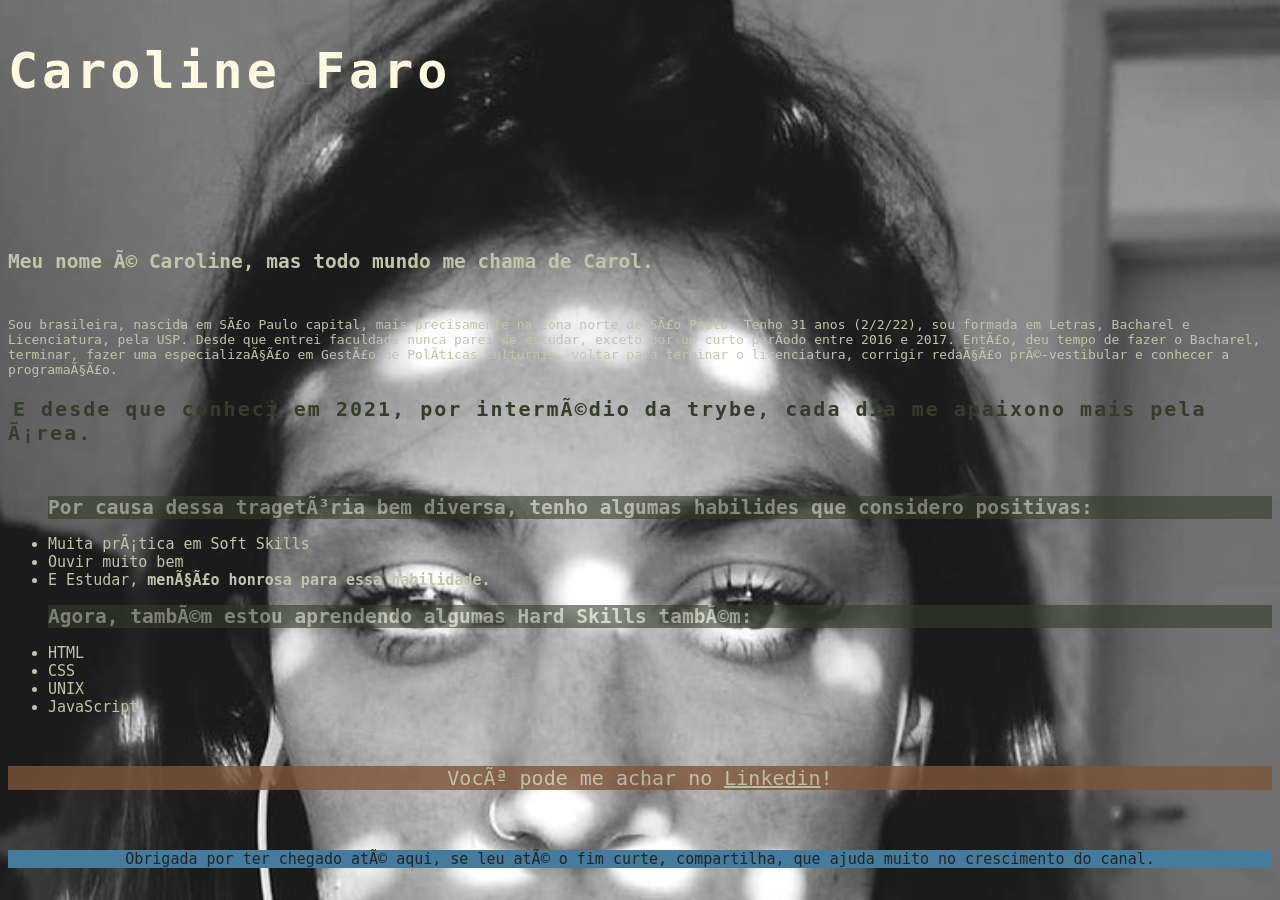
<file: index.html>
<!DOCTYPE html>
<html lang="pt-br">
    <head>
        <meta charset="UTP-8">
        <title>carol faro</title>
        <link rel="stylesheet" type="text/css" href="style2.css">
        <style>  
</style>
    </head>
    <body>
        <header>
            <section id="cabecalho">
        <h1 id="nome1"> Caroline Faro </h1>
        </section>
        </header>
        <section id="text">
       <h2 id="titulo1"> Meu nome é Caroline, mas todo mundo me chama de Carol.</h2><br>
       <p id="texto1">Sou brasileira, nascida em São Paulo capital, mais precisamente na zona norte de São Paulo.
       Tenho 31 anos (2/2/22), sou formada em Letras, Bacharel e Licenciatura, pela USP.
       Desde que entrei faculdade nunca parei de estudar, exceto por um curto período entre 2016 e 2017.
       Então, deu tempo de fazer o Bacharel, terminar, fazer uma especialização em Gestão de Políticas Culturais, voltar para terminar o licenciatura, corrigir redação pré-vestibular e conhecer a programação.
    </p>
    <p id="texto2"> E desde que conheci em 2021, por intermédio da trybe, cada dia me apaixono mais pela área.</p> <br>
    </section>
    <section>
        <ul> <h2 class="lista1"> Por causa dessa tragetória bem diversa, tenho algumas habilides que considero positivas:</h2>
            <li class="lista2"> Muita prática em Soft Skills</li>
            <li class="lista2"> Ouvir muito bem</li>
            <li class="lista2"> E Estudar, <strong>menção honrosa para essa habilidade.</strong></li>
        </ul>
       </section>
       <section>
           <ul>  <h2 class="lista1"> Agora, também estou aprendendo algumas Hard Skills também:</h2>
               <li class="lista2">HTML</li>
               <li class="lista2">CSS</li>
               <li class="lista2">UNIX</li>
               <li class="lista2">JavaScript</li>
           </ul>
       </section>
       <nav>
           <p id="link"> Você pode me achar no <a href="https://www.linkedin.com/in/caroline-faro/" target="_blank" id="cor">Linkedin</a>!</p>
       </nav>
       <footer>
        <p id="fim"> Obrigada por ter chegado até aqui, se leu até o fim curte, compartilha, que ajuda muito no crescimento do canal.</p>
    </footer>
</section>
    </body>
</html>
</file>
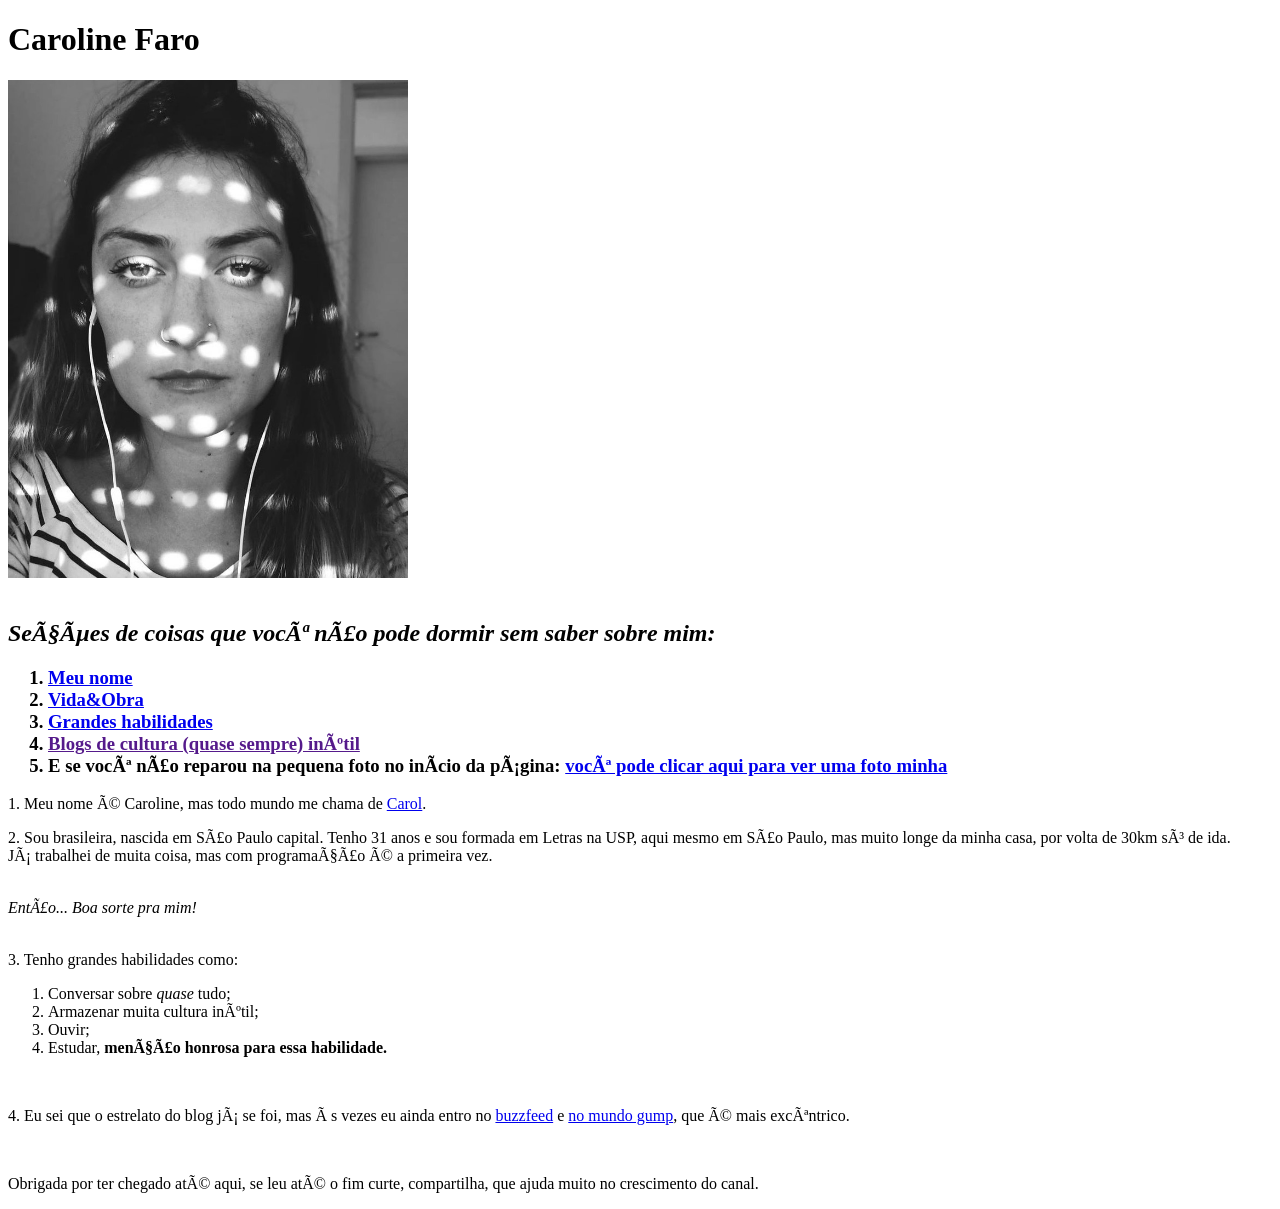
<file: profile.html>
<!DOCTYPE html>
<html lang="pt-br">
    <head>
        <meta charset="UTP-8">
        <title>lalala</title>

    </head>
    <body>
        <h1> Caroline Faro </h1>
        <p id="eu"> </p> <img src="PERFIL.jpg"  alt="essa é uma foto muito chique minha, em preto e branco, e usei ela porque só tenho ela baixada no linux" width="400px">
        <br><br>
       <h2> <i>Seções de coisas que você não pode dormir sem saber sobre mim:</i></h2>
        <h3>
        <ol>
        
            <li> <a href="#eu2">Meu nome</a></li>
            <li> <a href="#vida">Vida&Obra</a></li>
            <li> <a href="#habilidades">Grandes habilidades</a></li>
            <li> <a href=""> Blogs de cultura (quase sempre) inútil</a></li>
            <li> E se você não reparou na pequena foto no início da página: <a href="#eu">você pode clicar aqui para ver uma foto minha</a> </li>

        </ol>
    </h3>
        
        <p> 1. Meu nome é <a id="eu2">Caroline</a>, mas todo mundo me chama de <a href="#eu">Carol</a>. </p>
        <p> <a id="vida"></a> 2. Sou brasileira, nascida em São Paulo capital</a>.
        Tenho 31 anos e sou formada em Letras na USP, aqui mesmo em São Paulo, mas muito longe da minha casa, por volta de 30km só de ida.
        <br>Já trabalhei de muita coisa, mas com programação é a primeira vez.</p>
        <br><i>Então... Boa sorte pra mim!</i><br>
        <br><p> <a id="habilidades"> 3. Tenho grandes habilidades como:</a> </p>
        <ol>
            <li> Conversar sobre <i>quase</i> tudo;</li>
            <li> Armazenar muita cultura inútil;</li>
            <li> Ouvir;</li>
            <li> Estudar, <strong>menção honrosa para essa habilidade.</strong></li>

        </ol>
        <br>
        <p> <a id="blog"> 4. Eu sei que o estrelato do blog já se foi, mas às vezes eu ainda entro no <a href="https://buzzfeed.com.br/"target="_blank">buzzfeed</a> e <a href="https://www.mundogump.com.br/"target="_blank">no mundo gump</a>, que é mais excêntrico.</p></a>
        <br>
        <p> Obrigada por ter chegado até aqui, se leu até o fim curte, compartilha, que ajuda muito no crescimento do canal.</p>

    </body>
</html>
</file>
<file: style2.css>
body {
    background-image: url(PERFIL2.jpg);
    background-size: cover;
    background-repeat: no-repeat;
    }
    
    h1 {
        font-family: monospace;
        color: #fefae0;
        font-size: 50px;
        letter-spacing: 4px;
    
    }
    #text{
        margin-top: 150px;
        font-family: monospace;
    }
#titulo1{
    color: #c2c5aa;
}
#texto1{
    color: #c2c5aa;
}
#texto2{
    color: #333d29;
    font-size: 20px;
    text-indent: 5px;;
    font-weight: bold;
    letter-spacing: 2px;
    font-family: monospace;
}
.lista1{
    color: #c2c5aa;
    background: #333d29;
    font-family: monospace;
    opacity: 0.6;
}
.lista2{
    font-family: monospace;
    color: #c2c5aa;
    font-size: 15px;
}
#link{
    margin-top: 50px;;
    font-family: monospace;
    color: #c2c5aa;
    font-size: 20px;
    background: #7f5539;
    text-align: center;
    opacity: 0.8;
}
#fim{
    margin-top: 60px;
    font-family: monospace;
    color: #212529;
    font-size: 15px;
    text-align: center;
    background: #457b9d
}
#cor{
    color: #c2c5aa;
}
</file>
